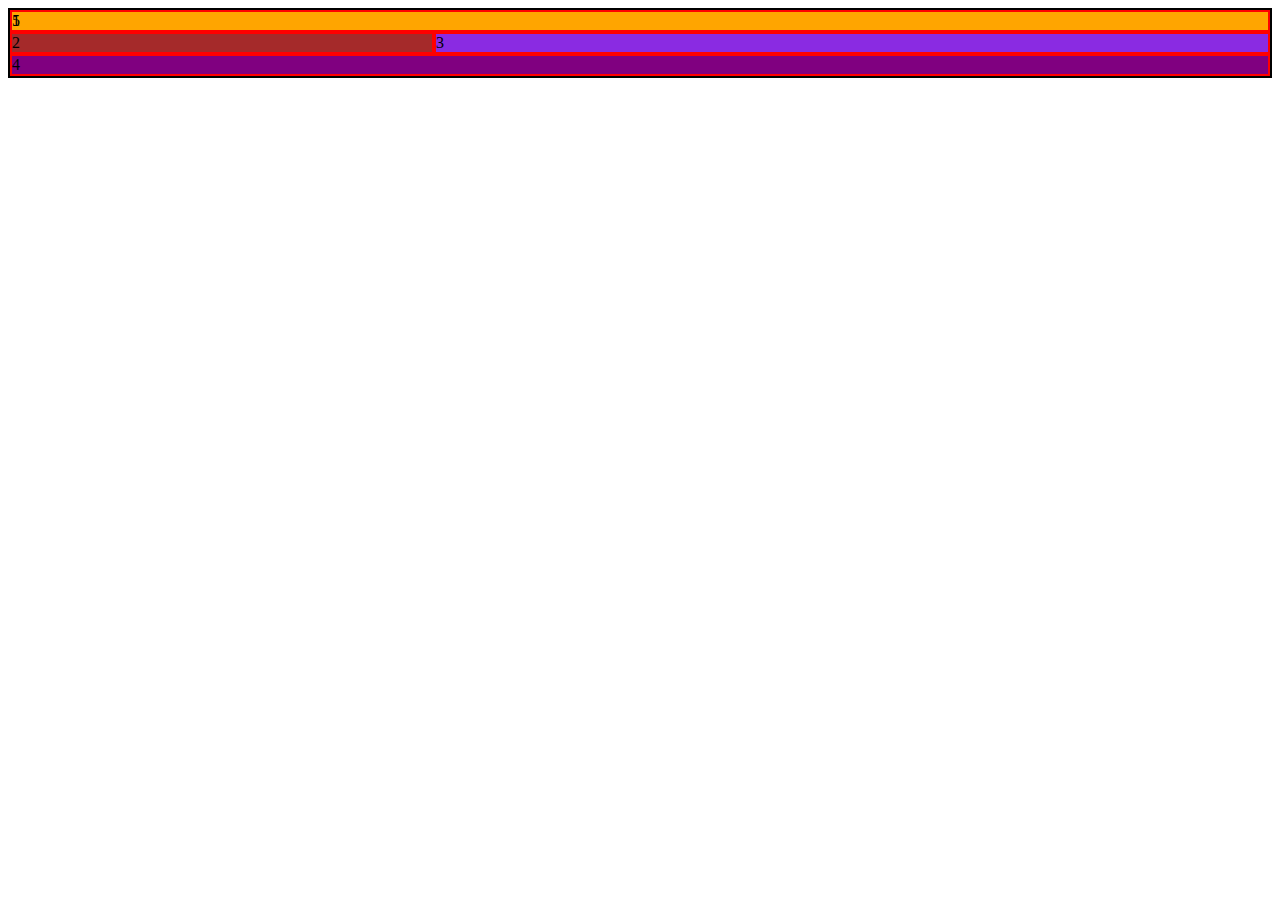
<file: Learning CSS/index.html>
<!DOCTYPE html>
<html lang="en">
<head>
    <meta charset="UTF-8">
    <meta name="viewport" content="width=device-width, initial-scale=1.0">
    <title>Css Practice and Learning</title>
    <link rel="stylesheet" href="style.css">
</head>
<body>
  <div class="container">
    <div class="item item-1">1</div>
    <div class="item item-2">2</div>
    <div class="item item-3">3</div>
    <div class="item item-4">4</div>
    <div class="item item-5">5</div>
  </div>
</body>
</html>
</file>
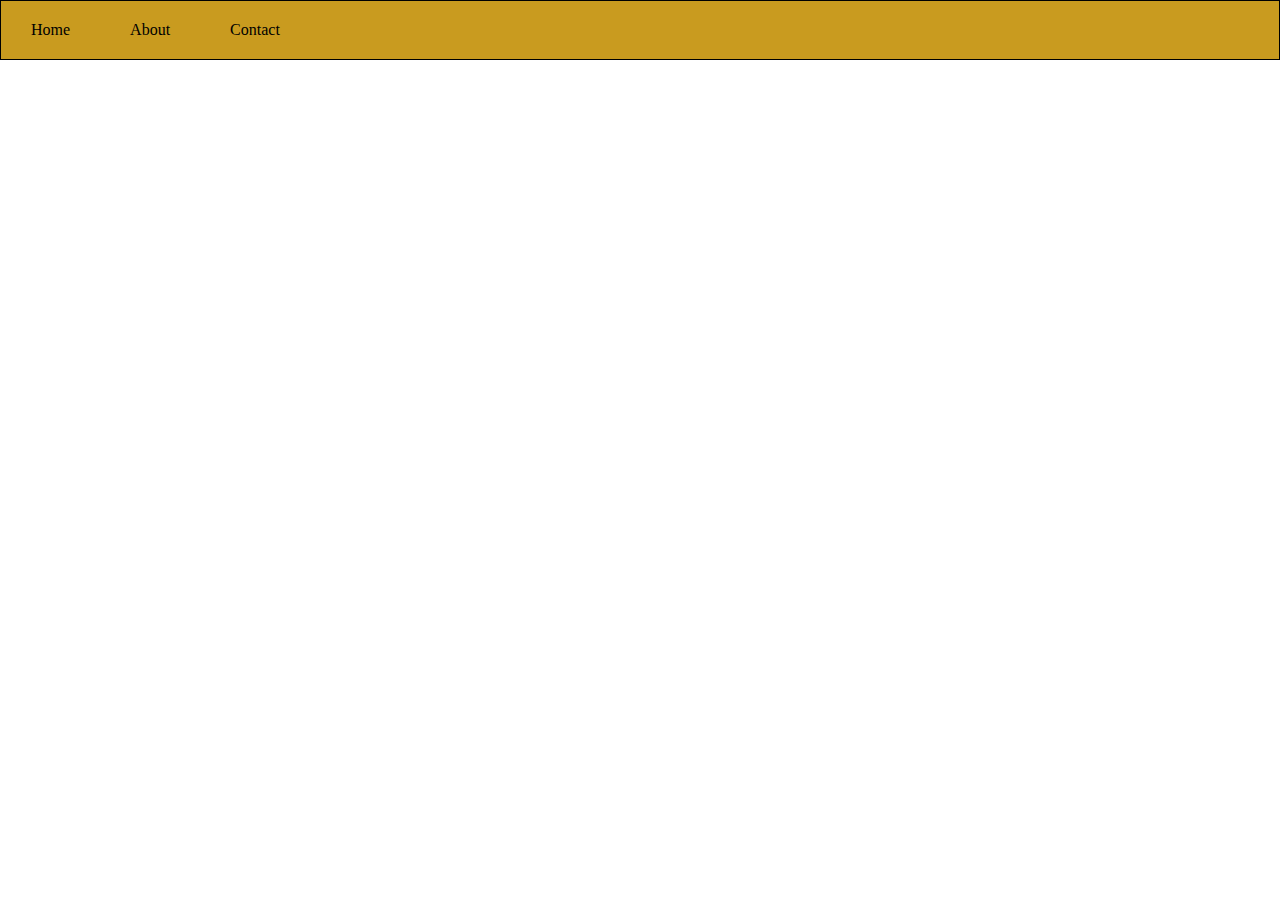
<file: Learning CSS/exercise2/index.html>
<!DOCTYPE html>
<html lang="en">
<head>
    <meta charset="UTF-8">
    <meta name="viewport" content="width=device-width, initial-scale=1.0">
    <title>Multi Color Navbar</title>
    <link rel="stylesheet" href="style.css">
</head>
<body>
    <nav>
        <ul>
            <li>Home</li>
            <li>About</li>
            <li>Contact</li>
        </ul>
    </nav>
</body>
</html>
</file>
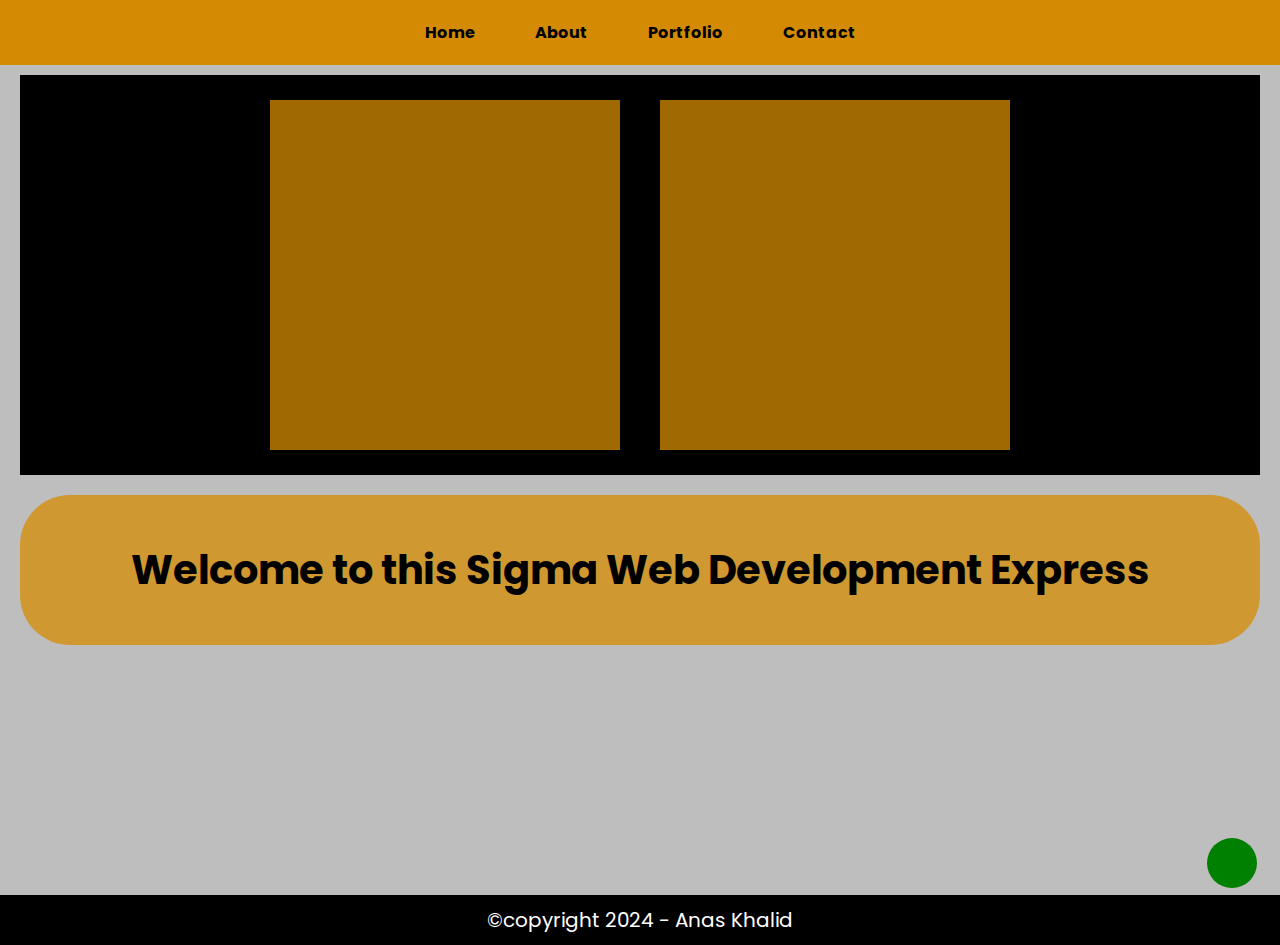
<file: Learning CSS/exercise3/index.html>
<!DOCTYPE html>
<html lang="en">
<head>
    <meta charset="UTF-8">
    <meta name="viewport" content="width=device-width, initial-scale=1.0">
    <title>Exercise 3 - Design a layout</title>
    <link rel="stylesheet" href="style.css">
</head>
<body>
    <header>
        <nav>
            <ul>
                <li><a href="">Home</a></li>
                <li><a href="">About</a></li>
                <li><a href="">Portfolio</a></li>
                <li><a href="">Contact</a></li>
            </ul>
        </nav>
    </header>
    <main>
        <div class="mainbox">
            <div class="childbox1"></div>
            <div class="childbox2"></div>
        </div>
        <div class="messagebox">
            <h2>Welcome to this Sigma Web Development Express</h2>
        </div>
        <div class="fixedball">

        </div>
    </main>
    <footer>
        <div class="endbox">
            <p>&copycopyright 2024 - Anas Khalid</p>
        </div>
    </footer>
</body>
</html>
</file>
<file: Learning CSS/style.css>
.container{
    border: 2px solid black;
    display: grid;
    grid-template-areas: "nav nav nav"
                         "side main main"
                         "footer footer footer";
}

.item{
    border: 2px solid red;
    /* height: 55px; */
    /* width: 55px; */
}

.item-1{
    grid-area: nav;
    background-color: orange;
}

.item-2{
    grid-area: side;
    background-color: brown;
}

.item-3{
    grid-area: main;
    background-color: blueviolet;
}

.item-4{
    grid-area: footer;
    background-color: purple;
}

.item-5{
    grid-area: nav;
}
</file>
<file: Learning CSS/exercise2/style.css>
:root{
    --backgroundclr1: #c99b1f;
    --backgroundclr2: #748a5e;
}

*{
    margin: 0;
    padding: 0;
    list-style: none;
}

nav{
    border: 1px solid black;
    background-color: var(--backgroundclr1);
}
nav ul{
    display: flex;
    /* padding: 20px; */
}

nav ul li{
    padding: 20px 30px;
    /* border: 1px solid black; */
}
</file>
<file: Learning CSS/exercise3/style.css>
@import url('https://fonts.googleapis.com/css2?family=Poppins&display=swap');

*{
    margin: 0;
    padding: 0;
    font-family: "Poppins", sans-serif;
    list-style: none;
}

body{
    background-color: rgb(190, 190, 190);
}

/* header nav{
    position: sticky;
    top: 1;
    z-index: 100;
} */

header{
    position: sticky;
    top: 0;
}

nav {
    background-color: #d48a02;
    padding: 10px;
    margin-bottom: 10px;
}

nav ul{
    display: flex;
    padding: 10px;
    justify-content: center;
    align-items: center;
}

nav ul li a{
    padding: 0px 30px;
    color: black;
    text-decoration: none;
    font-weight: bold;
}

.mainbox{
    margin: 0px 20px;
    height: 400px;
    background-color: black;
    display: flex;
    justify-content: center;
    align-items: center;
}

.fixedball{
    height: 50px;
    width: 50px;
    background-color: green;
    position: fixed;
    bottom: 12px;
    right: 23px;
    border-radius: 50%;
    z-index: 1;
}

.childbox1{
    margin: 20px;
    height: 350px;
    width: 350px;
    background-color: #d48b02c0;
}

.childbox2{
    margin: 20px;
    height: 350px;
    width: 350px;
    background-color: #d48b02c0;
}

.messagebox{
    background-color: #d48b02c0;
    margin: 20px;
    border-radius: 50px;
    height: 150px;
    display: flex;
    justify-content: center;
    align-items: center;
}

.messagebox h2{
    text-align: center;
    font-size: 40px;
}

.endbox{
    background-color: black;
    color: white;
    height: 50px;
    display: flex;
    align-items: center;
    justify-content: center;
    position: relative;
    bottom: -230px;
}

.endbox p{
    font-size: 20px;
}
</file>
